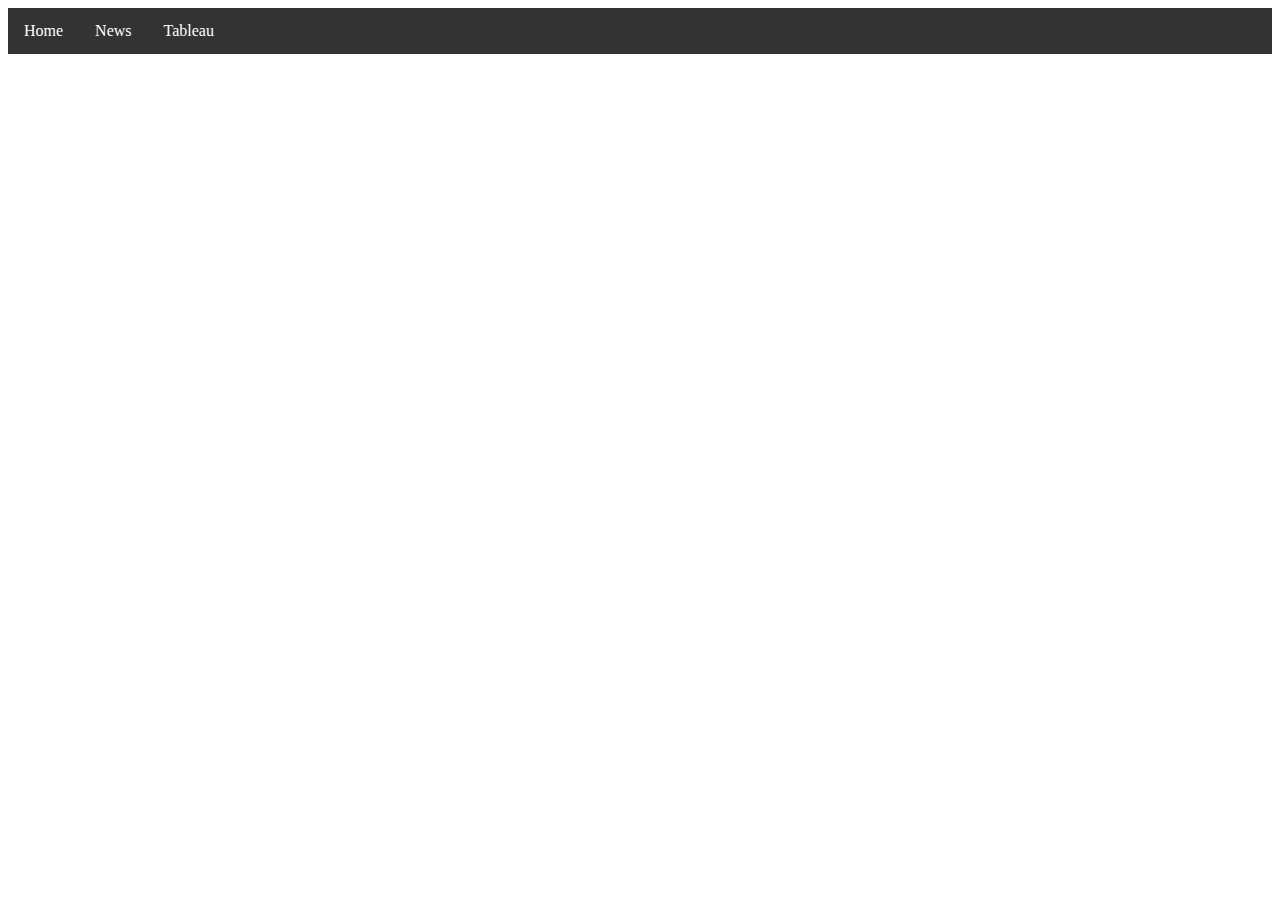
<file: html/tableau.html>
<!-- Elijah Ellsworth 4/6/2022 -->
<!DOCTYPE html>
<html lang="en">
<head>
    <meta charset="UTF-8">
    <meta http-equiv="X-UA-Compatible" content="IE=edge">
    <meta name="viewport" content="width=device-width, initial-scale=1.0">
    <title>Tableau</title>
    <link href="../styles/bootstyles.css" rel="stylesheet" />
</head>
<body>
    <ul class="unorderedlist">
        <li><a class="active" href="../index.html">Home</a></li>
        <li><a href="about.html">News</a></li>
        <li><a href="#">Tableau</a></li>
      </ul>
</body>
</html>
</file>
<file: styles/bootstyles.css>
.unorderedlist {
    list-style-type: none;
    margin: 0;
    padding: 0;
    overflow: hidden;
    background-color: #333;
  }
  
  li {
    float: left;
  }
  
  li a {
    display: block;
    color: white;
    text-align: center;
    padding: 14px 16px;
    text-decoration: none;
  }
  
  li a:hover {
    background-color: #111;
  }
</file>
